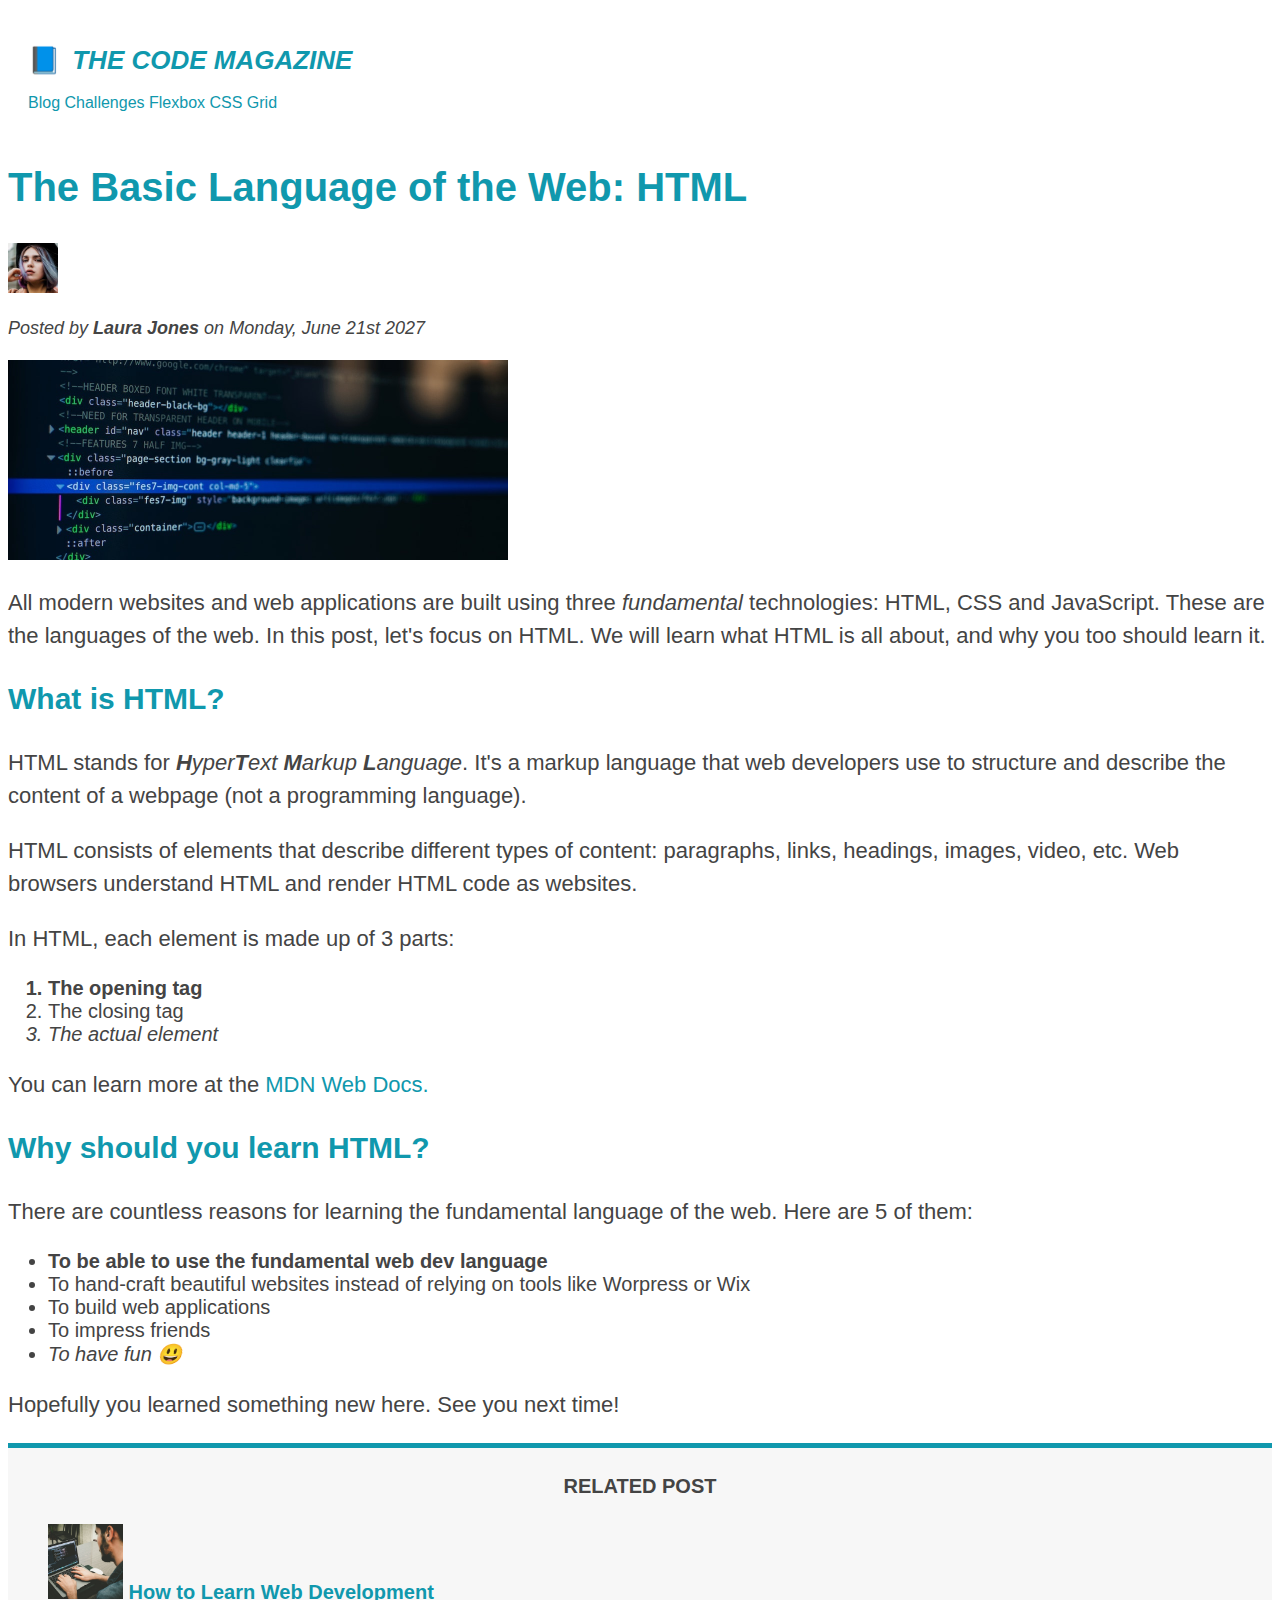
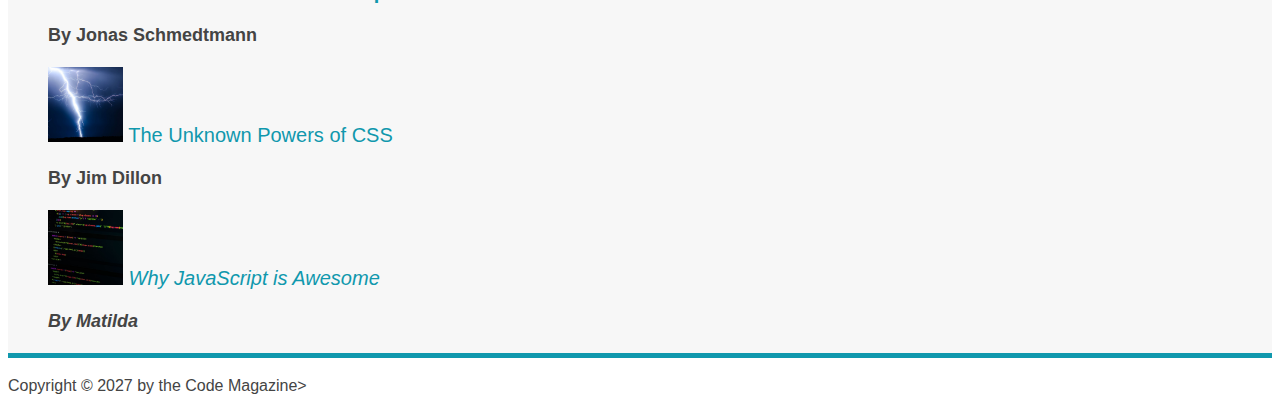
<file: index.html>
<!DOCTYPE html>
<html lang="en">
  <head>
    <meta charset="UTF-8" />
    <meta name="viewport" content="width=device-width, initial-scale=1.0" />
    <link rel="stylesheet" href="style.css" />
    <title>The Basic Language of the Web: HTML</title>
  </head>
  <body>
    <!--
  <h1>The Basic Language of the Web: HTML</h1>
  <h2>The Basic Language of the Web: HTML</h2>
  <h3>The Basic Language of the Web: HTML</h3>
  <h4>The Basic Language of the Web: HTML</h4>
  <h5>The Basic Language of the Web: HTML</h5>
  <h6>The Basic Language of the Web: HTML</h6>
  -->
    <header class="main-header">
      <h1>📘 The Code Magazine</h1>
      <nav>
        <a href="./blog.html">Blog</a>
        <a href="#">Challenges</a>
        <a href="#">Flexbox</a>
        <a href="#">CSS Grid</a>
      </nav>
    </header>
    <article>
      <header>
        <h2>The Basic Language of the Web: HTML</h2>
        <img
          src="./img/laura-jones.jpg"
          height="50px"
          width="50px"
          alt="photo of Laura Jones"
        />

        <p id="author">Posted by <strong>Laura Jones</strong> on Monday, June 21st 2027</p>

        <img
          src="./img/post-img.jpg"
          width="500px"
          height="200px"
          alt="HTML code on a sreen"
        />
      </header>

      <p>
        All modern websites and web applications are built using three
        <em>fundamental</em>
        technologies: HTML, CSS and JavaScript. These are the languages of the
        web. In this post, let's focus on HTML. We will learn what HTML is all
        about, and why you too should learn it.
      </p>

      <h3>What is HTML?</h3>
      <p>
        HTML stands for
        <em
          ><strong>H</strong>yper<strong>T</strong>ext <strong>M</strong>arkup
          <strong>L</strong>anguage</em
        >. It's a markup language that web developers use to structure and
        describe the content of a webpage (not a programming language).
      </p>
      <p>
        HTML consists of elements that describe different types of content:
        paragraphs, links, headings, images, video, etc. Web browsers understand
        HTML and render HTML code as websites.
      </p>
      <p>In HTML, each element is made up of 3 parts:</p>
      <ol>
        <li>The opening tag</li>
        <li>The closing tag</li>
        <li>The actual element</li>
      </ol>

      <p>
        You can learn more at the
        <a href="https://developer.mozilla.org/en-US/" target="_blank"
          >MDN Web Docs.</a
        >
      </p>

      <h3>Why should you learn HTML?</h3>
      <p>
        There are countless reasons for learning the fundamental language of the
        web. Here are 5 of them:
      </p>
      <ul>
        <li>To be able to use the fundamental web dev language</li>
        <li>
          To hand-craft beautiful websites instead of relying on tools like
          Worpress or Wix
        </li>
        <li>To build web applications</li>
        <li>To impress friends</li>
        <li>To have fun 😃</li>
      </ul>

      <p>Hopefully you learned something new here. See you next time!</p>
    </article>
    <aside>
      <h4>Related Post</h4>
      <ul class="related">
        <li>
          <img
            src="./img/related-1.jpg"
            height="75px"
            width="75px"
            alt="a guy typing on his laptop"
          />
          <a href="#">How to Learn Web Development</a>
          <p class="related-author">By Jonas Schmedtmann</p>
        </li>
        <li>
          <img
            src="./img/related-2.jpg"
            height="=75px"
            width="75px"
            alt="lighting bolt"
          />
          <a href="#">The Unknown Powers of CSS</a>
          <p class="related-author">By Jim Dillon</p>
        </li>
        <li>
          <img
            src="./img/related-3.jpg"
            height="75px"
            width="75px"
            alt="codes on a screen"
          />
          <a href="#">Why JavaScript is Awesome</a>
          <p class="related-author">By Matilda</p>
        </li>
      </ul>
    </aside>
    <footer>
      <p id="copyright">Copyright &copy; 2027 by the Code Magazine></p>
    </footer>
  </body>
</html>
</file>
<file: style.css>
body {
  color: #444;
  font-family: sans-serif;
}

.main-header {
  background: color #f7f7f7;
  padding: 20px;
}

h1, h2, h3, h4, p, li {
  font-family: sans-serif;
  color: #444;
}

h1, h2, h3 {
  color:#1098ad
}

h1 {
  font-size: 26px;
  text-transform: uppercase;
  font-style: italic;
}

h2 {
  font-size: 40px;

}

h3 {
  font-size: 30px;
}

h4 {
  font-size: 20px;
  text-transform: uppercase;
  text-align: center;
}

p {
  font-size: 22px;
  line-height: 1.5;
}

li {
  font-size: 20px;
}

/* footer p {
  font-size: 16px;
} */

/* article header p {
  font-style: italic;
} */

#author {
  font-style: italic;
  font-size: 18px;
}

#copyright {
  font-size: 16px;
}

.related-author {
  font-size: 18px;
  font-weight: bold;
}

.related {
  list-style: none;
}



aside {
  background-color:#f7f7f7;
  border-top: 5px solid #1098ad;
  border-bottom: 5px solid #1098ad;
} 

li:first-child {
  font-weight: bold;
}

li:last-child {
  font-style: italic;
}
/* 
li:nth-child(even) {
  color:red;
} */

a:link {
  color: #1098ad;
  text-decoration: none;
}
 
a:visited {
  color: #777;
}

a:hover {
  color: orangered;
  font-weight: bolder;
  text-decoration: underline dotted orangered;
}

a:active {
  background-color: black;
  font-style: italic;
}

/* LVHA */
h1::first-letter {
  font-style: normal;
  margin-right: 5px;
}
</file>
